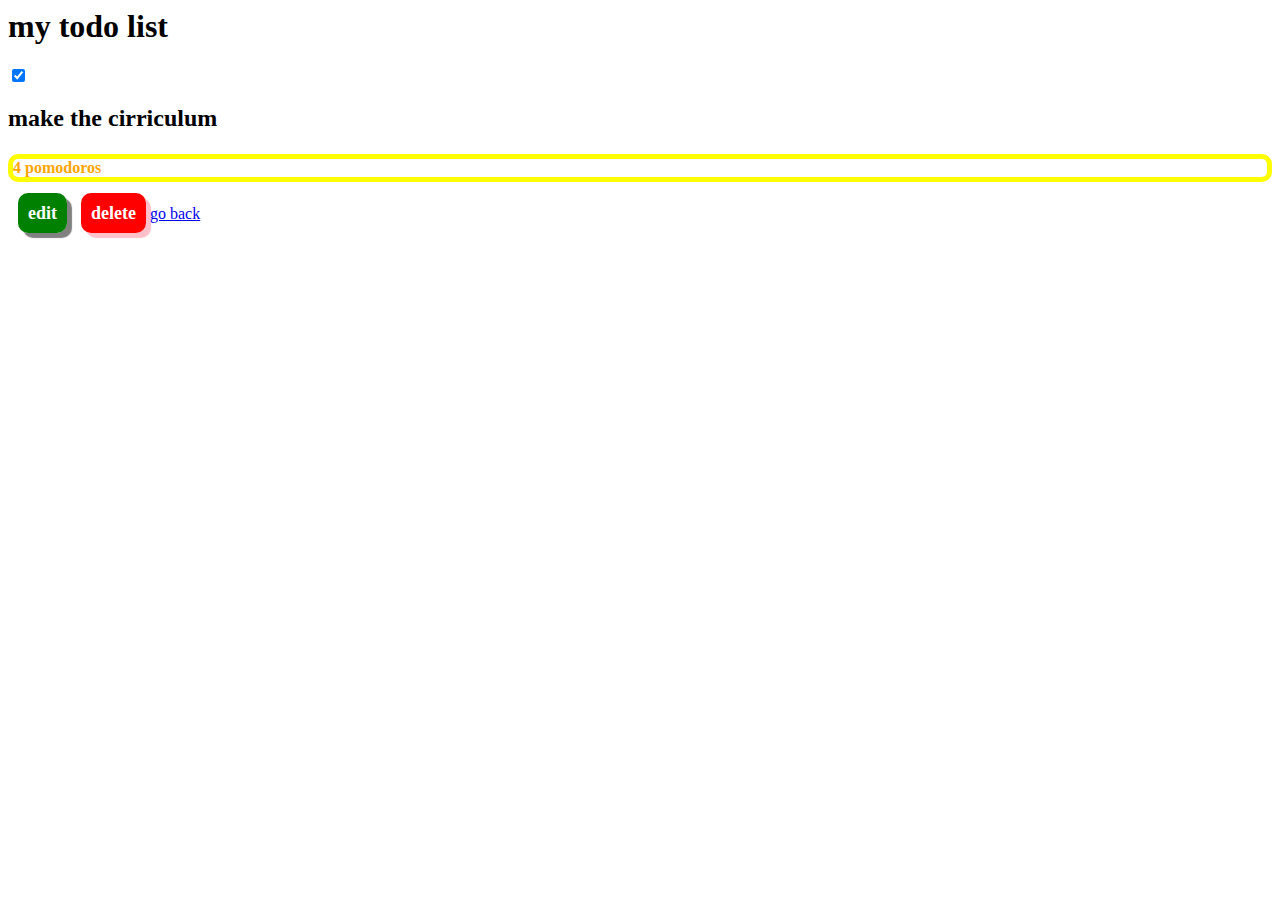
<file: show.html>
<html>
<head> <link rel="stylesheet" href="show.css" type="text/css"/></head>
<body>
<h1>my todo list</h1>
<input type="checkbox" checked="checked">
<h2>make the cirriculum</h2>
<h4 class="pomodorosestimate">4 pomodoros</h4>
<a class="button">edit</a>
<a class="buton">delete</a>
<a href="index.html">go back</a>

</body>
</html>
</file>
<file: show.css>
.button{
    color: white;
    background-color: green;
    box-shadow: 5px 5px 1px gray;
    margin: 10px;
    padding:10px;
    border-radius: 10px;
    font-weight: 900;
    font-size: large;
}
.buton{
    color: white;
    background-color:red;
    box-shadow: 5px 5px 1px pink;
    margin:0;
    padding:10px;
    border-radius: 10px;
    font-weight: 900;
    font-size: large;
}

.pomodorosestimate{border-radius:10px;
    border:5px solid yellow;
    color: orange;
}
</file>
